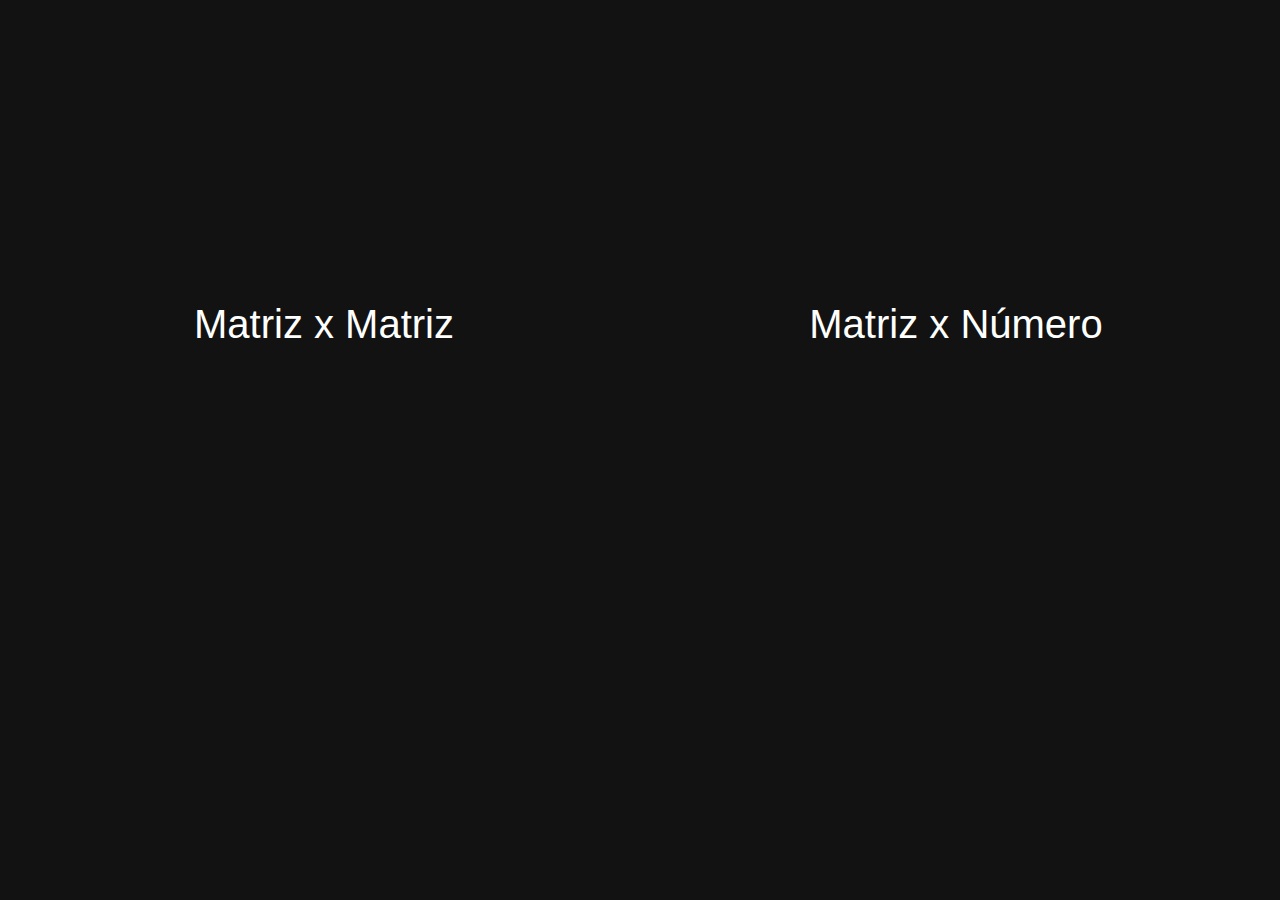
<file: index.html>
<!DOCTYPE html>
<html>

<head>
    <meta charset="UTF-8">
    <meta name="viewport" content="width=device-width, initial-scale=1.0">
    <title>Trabalho Ernani</title>
    <link rel="stylesheet" href="css/stylesheet.css">
</head>

<body>
    <a href="matriz.html">Matriz x Matriz</a>
    <a href="numero.html">Matriz x Número</a>
</body>

</html>
</file>
<file: css/stylesheet.css>
html {
    background-color: #121212;
}

* {
    font-family: Arial, Helvetica, sans-serif;
    color: white;
    text-decoration: none;
}

table {
    margin: 3px;
    padding: 3px;
    border: 2px white;
    border-style: none solid none solid;
}

td {
    margin: 0px;
    text-align: center;
    padding: 5px;
    transition: 0.5s;
}

td:hover, input:hover {
    background-color: #808080;
}

a {
    transform: translate(0, -50%);
    margin-top: 25%;
    width: 50%;
    text-align: center;
    float: left;
    font-size: 40px;
    transition: 0.5s;
}

a:hover {
    text-shadow: 0 0 10px white;
    font-size: 50px;
}
</file>
